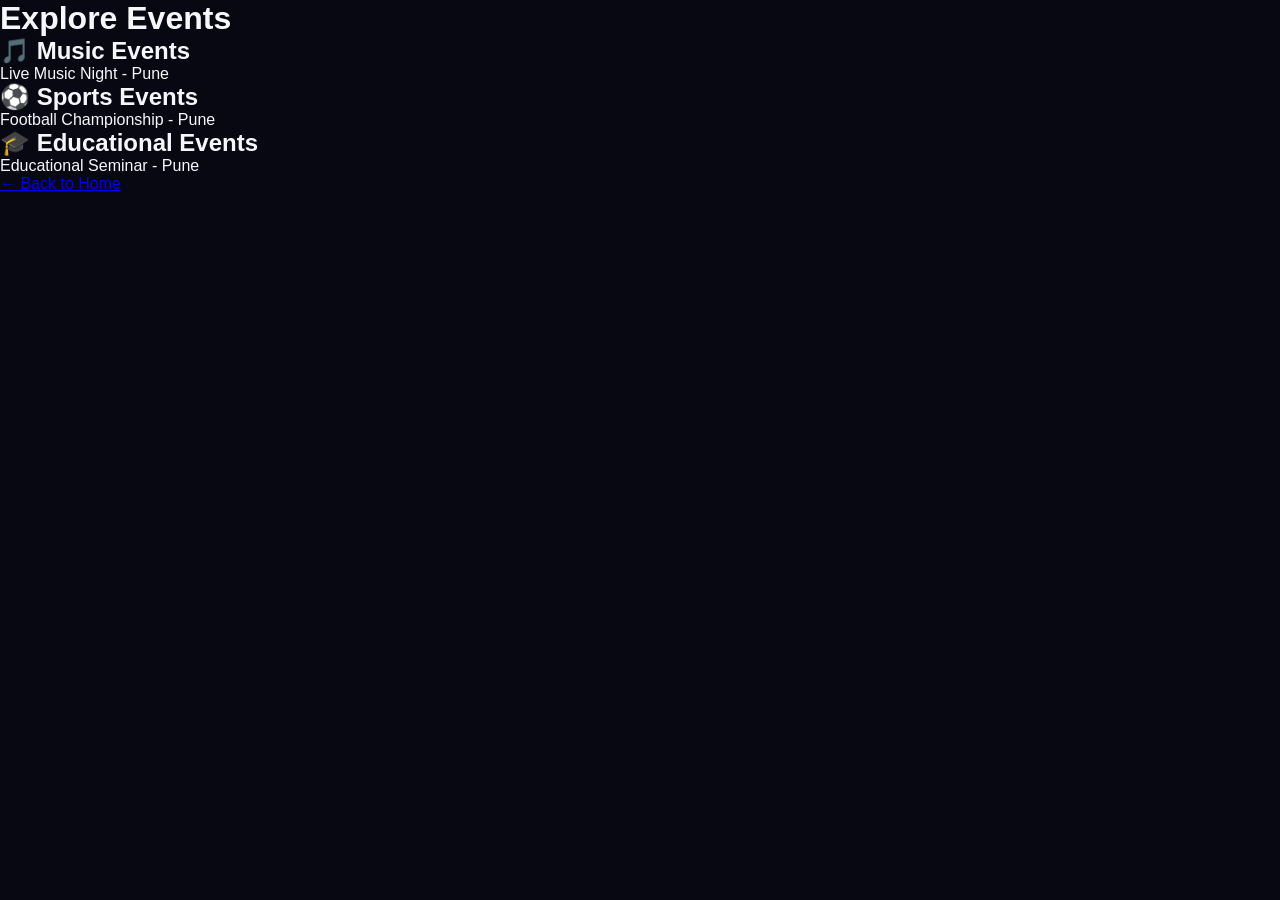
<file: Index.html>
<!DOCTYPE html>
<html>
<head>
    <title>Explore Events - EventEase</title>
    <link rel="stylesheet" href="Sakshi.css">
</head>

<body>

<h1>Explore Events</h1>

<h2>🎵 Music Events</h2>
<p>Live Music Night - Pune</p>

<h2>⚽ Sports Events</h2>
<p>Football Championship - Pune</p>

<h2>🎓 Educational Events</h2>
<p>Educational Seminar - Pune</p>

<a href="index.html">← Back to Home</a>

</body>
</html>
</file>
<file: Sakshi.css>
/* =========================
   GLOBAL
========================= */

* {
    margin: 0;
    padding: 0;
    box-sizing: border-box;
}

html {
    scroll-behavior: smooth;
}

body {
    background: #070812;
    color: #f7f7fb;
    font-family: Arial, Helvetica, sans-serif;
    overflow-x: hidden;
}

button,
input {
    font: inherit;
}

button {
    cursor: pointer;
}


/* =========================
   NAVBAR
========================= */

.navbar {
    width: 100%;
    min-height: 72px;
    padding: 14px 5%;
    display: flex;
    align-items: center;
    justify-content: space-between;
    gap: 25px;

    background: rgba(7, 8, 18, 0.92);
    border-bottom: 1px solid rgba(255,255,255,0.08);

    position: sticky;
    top: 0;
    z-index: 1000;
    backdrop-filter: blur(15px);
}

.logo {
    font-size: 25px;
    font-weight: 800;
    white-space: nowrap;
}

.logo-icon {
    color: #a855f7;
    margin-right: 5px;
}

.logo span {
    color: #a855f7;
}

.navbar nav {
    display: flex;
    align-items: center;
    justify-content: center;
    gap: 25px;
    flex: 1;
}

.navbar nav a {
    color: #a7a7b8;
    text-decoration: none;
    font-size: 14px;
    transition: 0.3s;
}

.navbar nav a:hover,
.navbar nav a.active {
    color: #ffffff;
}

.nav-buttons {
    display: flex;
    align-items: center;
    gap: 8px;
}

.nav-buttons button {
    border: none;
    border-radius: 8px;
    padding: 9px 15px;
    color: white;
}

.search-icon {
    background: transparent;
    font-size: 22px;
}

.login-btn {
    background: transparent;
    border: 1px solid #55556b !important;
}

.signup-btn {
    background: linear-gradient(135deg, #8b5cf6, #a855f7);
}


/* =========================
   HERO
========================= */

.hero {
    min-height: 650px;
    position: relative;
    display: flex;
    align-items: center;

    background:
        radial-gradient(circle at 80% 30%, rgba(20, 150, 180, 0.18), transparent 35%),
        radial-gradient(circle at 30% 20%, rgba(130, 50, 220, 0.20), transparent 35%),
        #070812;
}

.hero-overlay {
    position: absolute;
    inset: 0;
    background: linear-gradient(
        90deg,
        rgba(7,8,18,0.95),
        rgba(7,8,18,0.55),
        rgba(7,8,18,0.8)
    );
}

.hero-content {
    position: relative;
    z-index: 2;
    width: 90%;
    max-width: 1200px;
    margin: auto;
    padding: 80px 0;
}

.small-title {
    color: #a8a8b8;
    font-size: 14px;
    letter-spacing: 1.5px;
    margin-bottom: 18px;
}

.small-title.purple {
    color: #a855f7;
}

.hero h1 {
    font-size: clamp(48px, 7vw, 82px);
    line-height: 0.98;
    letter-spacing: -3px;
    max-width: 700px;
    margin-bottom: 25px;
}

.hero h1 span {
    color: #a855f7;
}

.hero-text {
    color: #a9a9b8;
    font-size: 18px;
    line-height: 1.7;
    max-width: 500px;
    margin-bottom: 30px;
}


/* =========================
   SEARCH BOX
========================= */

.search-box {
    width: 100%;
    max-width: 850px;
    display: grid;
    grid-template-columns: 1.5fr 1fr 1fr auto;
    gap: 10px;

    padding: 10px;
    background: rgba(20,20,35,0.9);
    border: 1px solid rgba(255,255,255,0.1);
    border-radius: 14px;
}

.search-item {
    display: flex;
    align-items: center;
    gap: 8px;
    min-width: 0;

    background: #111220;
    border-radius: 9px;
    padding: 0 12px;
}

.search-item span {
    color: #a855f7;
}

.search-item input {
    width: 100%;
    min-width: 0;
    padding: 13px 4px;
    border: none;
    outline: none;
    background: transparent;
    color: white;
}

.search-item input::placeholder {
    color: #777789;
}

.recommend-btn {
    border: none;
    border-radius: 9px;
    padding: 0 20px;
    color: white;
    font-weight: 700;
    background: linear-gradient(135deg, #7c3aed, #a855f7);
}


/* =========================
   SECTIONS
========================= */

.section {
    width: 90%;
    max-width: 1200px;
    margin: auto;
    padding: 90px 0;
}

.section-heading {
    display: flex;
    align-items: end;
    justify-content: space-between;
    gap: 20px;
    margin-bottom: 35px;
}

.section-heading h2,
.dashboard h2,
.about-section h2 {
    font-size: clamp(30px, 5vw, 45px);
    margin-top: 5px;
}

.view-all {
    background: transparent;
    color: #c4a5ff;
    border: 1px solid #4a3a62;
    border-radius: 8px;
    padding: 10px 16px;
}


/* =========================
   EVENT CARDS
========================= */

.event-grid {
    display: grid;
    grid-template-columns: repeat(4, 1fr);
    gap: 20px;
}

.event-card {
    overflow: hidden;
    border-radius: 16px;
    background: #111220;
    border: 1px solid rgba(255,255,255,0.08);
    transition: transform 0.3s, border 0.3s;
}

.event-card:hover {
    transform: translateY(-5px);
    border-color: rgba(168,85,247,0.5);
}

.event-image {
    height: 190px;
    position: relative;
    display: flex;
    align-items: center;
    justify-content: center;
}

.event-image.music {
    background: linear-gradient(135deg, #5b21b6, #ec4899);
}

.event-image.sports {
    background: linear-gradient(135deg, #0369a1, #06b6d4);
}

.event-image.education {
    background: linear-gradient(135deg, #4338ca, #6366f1);
}

.event-image.comedy {
    background: linear-gradient(135deg, #c2410c, #f59e0b);
}

.event-tag {
    position: absolute;
    left: 12px;
    top: 12px;

    padding: 6px 9px;
    border-radius: 20px;
    background: rgba(0,0,0,0.4);
    font-size: 10px;
    font-weight: bold;
}

.heart {
    position: absolute;
    right: 12px;
    top: 12px;

    width: 35px;
    height: 35px;
    border: none;
    border-radius: 50%;

    background: rgba(0,0,0,0.45);
    color: white;
    font-size: 20px;
}

.big-icon {
    font-size: 65px;
}

.event-info {
    padding: 18px;
}

.event-info h3 {
    font-size: 18px;
    margin-bottom: 12px;
}

.event-info p {
    color: #9696a8;
    font-size: 13px;
    margin: 7px 0;
}

.event-bottom {
    display: flex;
    justify-content: space-between;
    align-items: center;
    margin: 18px 0;
}

.event-bottom strong {
    color: #c084fc;
    font-size: 18px;
}

.rating {
    color: #fbbf24;
    font-size: 13px;
}

.card-buttons {
    display: flex;
    gap: 8px;
}

.card-buttons button {
    flex: 1;
    padding: 10px 5px;
    border-radius: 8px;
    font-size: 12px;
}

.details-btn {
    color: white;
    background: transparent;
    border: 1px solid #454558;
}

.book-btn {
    color: white;
    background: #7c3aed;
    border: 1px solid #7c3aed;
}


/* =========================
   CATEGORIES
========================= */

.categories-section {
    padding-top: 20px;
}

.category-grid {
    display: grid;
    grid-template-columns: repeat(4, 1fr);
    gap: 16px;
}

.category {
    min-height: 130px;
    border: 1px solid rgba(255,255,255,0.08);
    border-radius: 15px;

    background: #111220;
    color: white;

    display: flex;
    flex-direction: column;
    justify-content: center;
    align-items: center;
    gap: 12px;

    transition: 0.3s;
}

.category:hover {
    transform: translateY(-4px);
    border-color: #8b5cf6;
}

.category span {
    font-size: 35px;
}

.category b {
    font-size: 15px;
}


/* =========================
   DASHBOARD
========================= */

/* =====================================
   PROFESSIONAL DASHBOARD
===================================== */

.dashboard-section {
    position: relative;
}

.dashboard-section .section-heading {
    margin-bottom: 30px;
}

.dashboard-grid {
    display: grid;
    grid-template-columns: repeat(4, 1fr);
    gap: 20px;
}

.dashboard-card {
    position: relative;
    overflow: hidden;

    min-height: 220px;
    padding: 28px 22px;

    display: flex;
    flex-direction: column;
    align-items: center;
    justify-content: center;

    text-align: center;

    background:
        linear-gradient(
            145deg,
            rgba(25, 27, 48, 0.95),
            rgba(13, 15, 30, 0.95)
        );

    border: 1px solid rgba(168, 85, 247, 0.18);
    border-radius: 20px;

    box-shadow:
        0 15px 40px rgba(0,0,0,0.25);

    transition: 0.3s ease;
}

.dashboard-card::before {
    content: "";
    position: absolute;

    width: 120px;
    height: 120px;

    top: -60px;
    right: -60px;

    border-radius: 50%;

    background: rgba(168, 85, 247, 0.12);
}

.dashboard-card:hover {
    transform: translateY(-8px);

    border-color: rgba(168, 85, 247, 0.55);

    box-shadow:
        0 20px 50px rgba(0,0,0,0.45);
}

.dashboard-icon {
    width: 65px;
    height: 65px;

    display: flex;
    align-items: center;
    justify-content: center;

    margin-bottom: 15px;

    border-radius: 18px;

    background: linear-gradient(
        135deg,
        rgba(124,58,237,0.25),
        rgba(168,85,247,0.12)
    );

    border: 1px solid rgba(168,85,247,0.25);

    font-size: 30px;
}

.dashboard-card h3 {
    margin: 5px 0 8px;

    color: white;

    font-size: 20px;
}

.dashboard-card p {
    margin-bottom: 18px;

    color: #9999aa;

    font-size: 13px;
    line-height: 1.5;
}

.dashboard-card button {
    padding: 10px 18px;

    border: 1px solid rgba(168,85,247,0.4);
    border-radius: 9px;

    background: rgba(124,58,237,0.12);

    color: #d8b4fe;

    font-size: 13px;
    font-weight: 600;

    transition: 0.3s;
}

.dashboard-card button:hover {
    background: linear-gradient(
        135deg,
        #7c3aed,
        #a855f7
    );

    color: white;

    border-color: transparent;

    transform: translateY(-2px);
}


/* =====================================
   DASHBOARD MOBILE
===================================== */

@media (max-width: 900px) {

    .dashboard-grid {
        grid-template-columns: repeat(2, 1fr);
    }

}

@media (max-width: 600px) {

    .dashboard-grid {
        grid-template-columns: 1fr;
        gap: 15px;
    }

    .dashboard-card {
        min-height: 200px;
        padding: 25px 20px;
    }

    .dashboard-icon {
        width: 60px;
        height: 60px;
        font-size: 28px;
    }

}


/* =========================
   ABOUT
========================= */

.about-section {
    width: 90%;
    max-width: 1000px;
    margin: auto;
    padding: 80px 0;
}

.about-content {
    max-width: 700px;
}

.about-section h2 span {
    color: #a855f7;
}

.about-section p:not(.small-title) {
    color: #9b9baa;
    line-height: 1.8;
    margin-top: 20px;
}


/* =========================
   FOOTER
========================= */

footer {
    margin-top: 50px;
    padding: 40px 5%;
    text-align: center;
    background: #05060d;
    border-top: 1px solid rgba(255,255,255,0.08);
}

.footer-logo {
    font-size: 22px;
    font-weight: bold;
    color: #a855f7;
    margin-bottom: 10px;
}

footer p {
    color: #777789;
    font-size: 13px;
}


/* =========================
   TABLET
========================= */

@media (max-width: 900px) {

    .navbar {
        flex-wrap: wrap;
    }

    .navbar nav {
        order: 3;
        width: 100%;
        overflow-x: auto;
        justify-content: flex-start;
        padding-bottom: 5px;
    }

    .navbar nav a {
        white-space: nowrap;
    }

    .event-grid {
        grid-template-columns: repeat(2, 1fr);
    }

    .category-grid {
        grid-template-columns: repeat(2, 1fr);
    }

    .search-box {
        grid-template-columns: 1fr 1fr;
    }

    .recommend-btn {
        min-height: 48px;
    }
}


/* =========================
   MOBILE
========================= */

@media (max-width: 600px) {

    .navbar {
        min-height: auto;
        padding: 12px 15px;
        gap: 12px;
    }

    .logo {
        font-size: 20px;
    }

    .nav-buttons {
        margin-left: auto;
    }

    .nav-buttons .search-icon {
        display: none;
    }

    .nav-buttons button {
        padding: 8px 10px;
        font-size: 12px;
    }

    .navbar nav {
        gap: 20px;
        order: 3;
        padding: 3px 0 8px;
    }

    .navbar nav a {
        font-size: 12px;
    }

    .hero {
        min-height: auto;
    }

    .hero-content {
        width: 90%;
        padding: 70px 0 60px;
    }

    .small-title {
        font-size: 11px;
        letter-spacing: 1px;
    }

    .hero h1 {
        font-size: 47px;
        line-height: 0.98;
        letter-spacing: -2px;
    }

    .hero-text {
        font-size: 16px;
        line-height: 1.6;
    }

    .search-box {
        grid-template-columns: 1fr;
        padding: 8px;
    }

    .search-item {
        min-height: 48px;
    }

    .recommend-btn {
        min-height: 50px;
    }

    .section,
    .dashboard,
    .about-section {
        width: 90%;
        padding: 60px 0;
    }

    .section-heading {
        align-items: flex-start;
        flex-direction: column;
    }

    .section-heading h2,
    .dashboard h2,
    .about-section h2 {
        font-size: 30px;
    }

    .event-grid {
        grid-template-columns: 1fr;
    }

    .event-image {
        height: 210px;
    }

    .category-grid {
        grid-template-columns: repeat(2, 1fr);
        gap: 10px;
    }

    .category {
        min-height: 110px;
    }

    .category span {
        font-size: 30px;
    }

    .dashboard-grid {
        grid-template-columns: 1fr;
    }

    .dashboard-card {
        padding: 25px;
    }

    .about-section h2 {
        line-height: 1.15;
    }

    footer {
        padding: 35px 15px;
    }
}


/* =========================
   SMALL MOBILE
========================= */

@media (max-width: 380px) {

    .logo {
        font-size: 18px;
    }

    .nav-buttons button {
        padding: 7px 8px;
        font-size: 11px;
    }

    .hero h1 {
        font-size: 40px;
    }

    .category-grid {
        grid-template-columns: 1fr 1fr;
    }
}
@media (max-width: 600px) {

    .navbar {
        display: grid;
        grid-template-columns: 1fr auto;
        padding: 12px 15px;
        gap: 10px;
    }

    .logo {
        font-size: 20px;
    }

    .nav-buttons {
        grid-column: 2;
        grid-row: 1;
    }

    .navbar nav {
        grid-column: 1 / -1;
        grid-row: 2;

        width: 100%;
        display: flex;
        overflow-x: auto;
        justify-content: flex-start;
        gap: 24px;

        padding: 5px 0 8px;

        scrollbar-width: none;
    }

    .navbar nav::-webkit-scrollbar {
        display: none;
    }

    .navbar nav a {
        flex-shrink: 0;
        white-space: nowrap;
        font-size: 13px;
    }

    .hero-content {
        padding-top: 55px;
    }
}
/* =========================
   AUTH MODALS
========================= */

.auth-modal {
    display: none;

    position: fixed;
    inset: 0;

    z-index: 9999;

    align-items: center;
    justify-content: center;

    padding: 20px;

    background: rgba(0, 0, 0, 0.75);
    backdrop-filter: blur(8px);
}

.auth-modal.show {
    display: flex;
}

.auth-box {
    width: 100%;
    max-width: 420px;

    position: relative;

    padding: 32px 25px;

    border-radius: 20px;

    background: #111220;

    border: 1px solid rgba(168, 85, 247, 0.35);

    box-shadow:
        0 25px 70px rgba(0,0,0,0.6);
}

.close-auth {
    position: absolute;

    top: 12px;
    right: 15px;

    width: 35px;
    height: 35px;

    border: none;
    border-radius: 50%;

    background: #202132;
    color: white;

    font-size: 24px;
}

.auth-logo {
    color: white;
    font-size: 22px;
    font-weight: 800;

    margin-bottom: 25px;
}

.auth-logo span {
    color: #a855f7;
}

.auth-box h2 {
    font-size: 30px;
    margin-bottom: 8px;
}

.auth-subtitle {
    color: #9292a5;
    font-size: 14px;
    line-height: 1.5;

    margin-bottom: 22px;
}

.auth-box input {
    width: 100%;

    padding: 14px;

    margin-bottom: 12px;

    border-radius: 10px;

    border: 1px solid #292a3b;

    outline: none;

    background: #0b0c17;
    color: white;
}

.auth-box input:focus {
    border-color: #a855f7;
}

.auth-box input::placeholder {
    color: #6f7080;
}

.auth-submit {
    width: 100%;

    padding: 14px;

    margin-top: 5px;

    border: none;
    border-radius: 10px;

    color: white;
    font-weight: 700;

    background: linear-gradient(
        135deg,
        #7c3aed,
        #c044ff
    );
}

.auth-switch {
    text-align: center;

    color: #88899a;

    font-size: 13px;

    margin-top: 20px;
}

.auth-switch button {
    border: none;
    background: transparent;

    color: #b76cff;

    font-weight: 700;
}
.booking-list {
    width: 90%;
    max-width: 1000px;
    margin: 30px auto;
    padding: 25px;
    background: #111220;
    border-radius: 15px;
}

.booking-list h2 {
    margin-bottom: 20px;
}

.booking-item {
    padding: 15px;
    margin-top: 10px;
    background: #1a1b2b;
    border-radius: 10px;
    line-height: 1.8;
}
/* ===============================
   EVENT DETAILS MODAL
=============================== */

.details-modal {
    display: none;
    position: fixed;
    inset: 0;
    z-index: 3000;

    align-items: center;
    justify-content: center;

    background: rgba(0, 0, 0, 0.75);
    backdrop-filter: blur(8px);

    padding: 20px;
}

.details-box {
    position: relative;
    width: 100%;
    max-width: 430px;

    background: #111220;
    border: 1px solid rgba(168, 85, 247, 0.35);
    border-radius: 20px;

    padding: 30px;

    box-shadow: 0 20px 60px rgba(0,0,0,0.5);
}

.close-details {
    position: absolute;
    top: 12px;
    right: 15px;

    width: 35px;
    height: 35px;

    border: none;
    border-radius: 50%;

    background: #222438;
    color: white;

    font-size: 24px;
}

.details-icon {
    width: 75px;
    height: 75px;

    display: flex;
    align-items: center;
    justify-content: center;

    margin-bottom: 20px;

    border-radius: 18px;

    background: rgba(168, 85, 247, 0.15);

    font-size: 40px;
}

.details-box h2 {
    color: white;
    font-size: 28px;
    margin-bottom: 20px;
}

.details-box p:not(.small-title) {
    color: #b8b8c8;
    margin: 12px 0;
    font-size: 15px;
}

.details-book-btn {
    width: 100%;
    margin-top: 20px;

    padding: 13px;

    border: none;
    border-radius: 10px;

    color: white;
    font-weight: bold;

    background: linear-gradient(
        135deg,
        #7c3aed,
        #a855f7
    );
}

.details-book-btn:active {
    transform: scale(0.98);
}
/* ===============================
   TOAST NOTIFICATION
================================ */

.toast {
    position: fixed;
    top: 90px;
    right: 20px;
    z-index: 5000;

    display: flex;
    align-items: center;
    gap: 10px;

    padding: 14px 20px;

    background: #171827;
    color: white;

    border: 1px solid rgba(168, 85, 247, 0.5);
    border-radius: 12px;

    box-shadow: 0 10px 30px rgba(0,0,0,0.4);

    transform: translateX(130%);
    opacity: 0;

    transition: 0.4s;
}

.toast.show {
    transform: translateX(0);
    opacity: 1;
}

#toastIcon {
    font-size: 20px;
}

#toastMessage {
    font-size: 14px;
    font-weight: 600;
}

@media (max-width: 600px) {

    .toast {
        left: 15px;
        right: 15px;
        top: 80px;
        justify-content: center;
    }
}
/* =====================================
   MOBILE RESPONSIVE
===================================== */

@media (max-width: 768px) {

    /* Navbar */
    .navbar {
        padding: 15px;
        flex-wrap: wrap;
        gap: 12px;
    }

    .navbar nav {
        width: 100%;
        display: flex;
        overflow-x: auto;
        gap: 15px;
        padding-bottom: 5px;
    }

    .navbar nav a {
        white-space: nowrap;
        font-size: 13px;
    }

    .nav-buttons {
        width: 100%;
        justify-content: center;
    }

    /* Hero */
    .hero {
        min-height: 600px;
        padding: 30px 15px;
    }

    .hero-content h1 {
        font-size: 38px;
        line-height: 1.1;
    }

    .hero-text {
        font-size: 15px;
    }

    /* Search Box */
    .search-box {
        width: 100%;
        flex-direction: column;
        padding: 15px;
        gap: 10px;
    }

    .search-item {
        width: 100%;
    }

    .search-item input {
        width: 100%;
    }

    .recommend-btn {
        width: 100%;
    }

    /* Sections */
    .section,
    .dashboard,
    .about-section {
        padding: 50px 15px;
    }

    .section-heading {
        flex-direction: column;
        align-items: flex-start;
        gap: 15px;
    }

    /* Event Cards */
    .event-grid {
        grid-template-columns: 1fr;
        gap: 20px;
    }

    .event-card {
        width: 100%;
    }

    /* Categories */
    .category-grid {
        grid-template-columns: repeat(2, 1fr);
        gap: 12px;
    }

    .category {
        min-height: 100px;
    }

    /* Dashboard */
    .dashboard-grid {
        grid-template-columns: 1fr;
        gap: 15px;
    }

    /* Footer */
    footer {
        text-align: center;
        padding: 30px 15px;
    }

    /* Login / Signup */
    .auth-modal {
        padding: 15px;
    }

    .auth-box {
        width: 100%;
        max-width: 380px;
        padding: 25px 20px;
    }

    .auth-box input {
        width: 100%;
    }

    .auth-submit {
        width: 100%;
    }

}


/* Small Mobile */
@media (max-width: 480px) {

    .logo {
        font-size: 20px;
    }

    .login-btn,
    .signup-btn {
        padding: 8px 12px;
        font-size: 13px;
    }

    .hero-content h1 {
        font-size: 32px;
    }

    .category-grid {
        grid-template-columns: 1fr 1fr;
    }

    .card-buttons {
        flex-direction: column;
    }

    .details-btn,
    .book-btn {
        width: 100%;
    }
}
/* =====================================
   CLEAR SEARCH BUTTON
===================================== */

.clear-search-btn {
    padding: 12px 20px;
    border: 1px solid rgba(255,255,255,0.2);
    border-radius: 10px;
    background: rgba(255,255,255,0.08);
    color: white;
    cursor: pointer;
    font-weight: 600;
    transition: 0.3s;
}

.clear-search-btn:hover {
    background: rgba(255,255,255,0.18);
    transform: translateY(-2px);
}

/* =====================================
   SPECIAL OFFERS
===================================== */

.offers-section {
    padding-top: 50px;
}

.offers-grid {
    display: grid;
    grid-template-columns: repeat(3, 1fr);
    gap: 25px;
    margin-top: 30px;
}

.offer-card {
    padding: 30px 25px;
    border-radius: 22px;
    text-align: center;
    background: rgba(255,255,255,0.06);
    border: 1px solid rgba(255,255,255,0.12);
    transition: 0.3s;
}

.offer-card:hover {
    transform: translateY(-8px);
}

.gold-offer {
    border: 2px solid #ffd700;
}

.silver-offer {
    border: 2px solid #c0c0c0;
}

.bronze-offer {
    border: 2px solid #cd7f32;
}

.offer-icon {
    font-size: 45px;
    margin-bottom: 10px;
}

.offer-card h3 {
    font-size: 25px;
    margin: 10px 0;
}

.offer-subtitle {
    opacity: 0.7;
}

.offer-price {
    font-size: 30px;
    font-weight: bold;
    margin: 20px 0;
}

.offer-card ul {
    list-style: none;
    padding: 0;
    text-align: left;
    line-height: 2;
}

.offer-btn {
    width: 100%;
    padding: 13px;
    border: none;
    border-radius: 12px;
    font-size: 16px;
    font-weight: bold;
    cursor: pointer;
    margin-top: 15px;
}

.gold-offer .offer-btn {
    background: #ffd700;
    color: #111;
}

.silver-offer .offer-btn {
    background: #c0c0c0;
    color: #111;
}

.bronze-offer .offer-btn {
    background: #cd7f32;
    color: white;
}


/* Mobile */

@media (max-width: 768px) {

    .offers-grid {
        grid-template-columns: 1fr;
    }

}
.offer-left {
    color: #ffb84d;
    font-size: 13px;
    font-weight: bold;
    margin: 10px 0 15px;
}
/* ================================
   OFFER EVENT POPUP
================================ */

.offer-modal {
    display: none;

    position: fixed;
    inset: 0;

    z-index: 9999;

    align-items: center;
    justify-content: center;

    padding: 20px;

    background: rgba(0,0,0,0.78);
    backdrop-filter: blur(8px);
}

.offer-modal.show {
    display: flex;
}

.offer-modal-box {
    width: 100%;
    max-width: 430px;

    position: relative;

    padding: 30px;

    background: #111220;

    border: 1px solid rgba(168,85,247,0.45);

    border-radius: 22px;

    box-shadow: 0 25px 70px rgba(0,0,0,0.65);

    animation: offerPopup 0.25s ease;
}

@keyframes offerPopup {

    from {
        transform: scale(0.9);
        opacity: 0;
    }

    to {
        transform: scale(1);
        opacity: 1;
    }
}

.close-offer {
    position: absolute;

    top: 12px;
    right: 15px;

    width: 35px;
    height: 35px;

    border: none;
    border-radius: 50%;

    background: #242538;
    color: white;

    font-size: 24px;
}

.offer-modal-icon {
    font-size: 45px;
    margin-bottom: 12px;
}

.offer-modal-box h2 {
    font-size: 27px;
    margin-bottom: 8px;
}

.offer-modal-price {
    color: #c084fc;
    font-size: 17px;
    margin-bottom: 25px;
}

.offer-modal-box label {
    display: block;

    color: #b8b8c8;

    font-size: 14px;

    margin-bottom: 8px;
}

#offerEventSelect {
    width: 100%;

    padding: 14px;

    border-radius: 10px;

    border: 1px solid #343548;

    background: #0b0c17;
    color: white;

    outline: none;

    margin-bottom: 18px;
}

#offerEventSelect:focus {
    border-color: #a855f7;
}

.confirm-offer-btn {
    width: 100%;

    padding: 14px;

    border: none;
    border-radius: 10px;

    color: white;

    font-weight: 700;

    background: linear-gradient(
        135deg,
        #7c3aed,
        #a855f7
    );
}

.confirm-offer-btn:active {
    transform: scale(0.98);
}
/* OFFER EVENT SELECT */

#offerEventSelect {
    width: 100%;
    padding: 14px;
    margin: 18px 0;

    border-radius: 10px;
    border: 1px solid #292a3b;

    background: #0b0c17;
    color: white;

    outline: none;
}

#offerEventSelect:focus {
    border-color: #a855f7;
}

#offerEventSelect option {
    background: #111220;
    color: white;
}
/* ================= OFFER POPUP ================= */

#offerEventSelect {
    width: 100%;
    padding: 14px;
    margin: 18px 0;

    border-radius: 10px;
    border: 1px solid #292a3b;

    background: #0b0c17;
    color: white;

    outline: none;
}

#offerEventSelect:focus {
    border-color: #a855f7;
}

#offerEventSelect option {
    background: #111220;
    color: white;
}

.offer-selected-price {
    color: #c084fc;
    font-size: 18px;
    font-weight: bold;
}
/* ================= LOGIN / SIGNUP MODAL ================= */

.login-modal {
    display: none;
    position: fixed;
    inset: 0;
    background: rgba(0, 0, 0, 0.75);
    backdrop-filter: blur(6px);
    justify-content: center;
    align-items: center;
    z-index: 9999;
    padding: 20px;
}

.login-modal.show {
    display: flex;
}

.login-box {
    width: 100%;
    max-width: 400px;
    background: #111426;
    border: 1px solid rgba(255,255,255,0.12);
    border-radius: 22px;
    padding: 30px;
    position: relative;
    text-align: center;
    box-shadow: 0 20px 60px rgba(0,0,0,0.5);
}

.close-login {
    position: absolute;
    right: 15px;
    top: 12px;
    border: none;
    background: transparent;
    color: white;
    font-size: 28px;
    cursor: pointer;
}

.login-icon {
    font-size: 42px;
    margin-bottom: 8px;
}

.login-box h2 {
    color: white;
    margin: 5px 0;
}

.login-box p {
    color: #aaa;
    margin-bottom: 20px;
}

.login-box input {
    width: 100%;
    box-sizing: border-box;
    padding: 13px 15px;
    margin-bottom: 12px;
    border-radius: 10px;
    border: 1px solid #30354d;
    background: #0b0d18;
    color: white;
    outline: none;
}

.login-box input:focus {
    border-color: #8b5cf6;
}

.password-box {
    position: relative;
}

.password-box input {
    padding-right: 50px;
}

.password-box button {
    position: absolute;
    right: 8px;
    top: 6px;
    background: transparent;
    border: none;
    color: white;
    font-size: 18px;
    cursor: pointer;
}

.login-submit {
    width: 100%;
    padding: 13px;
    border: none;
    border-radius: 10px;
    background: linear-gradient(135deg, #8b5cf6, #6d28d9);
    color: white;
    font-size: 16px;
    font-weight: bold;
    cursor: pointer;
    margin-top: 5px;
}

.login-submit:hover {
    opacity: 0.9;
}

.login-note {
    font-size: 13px;
    margin-top: 15px;
}
</file>
